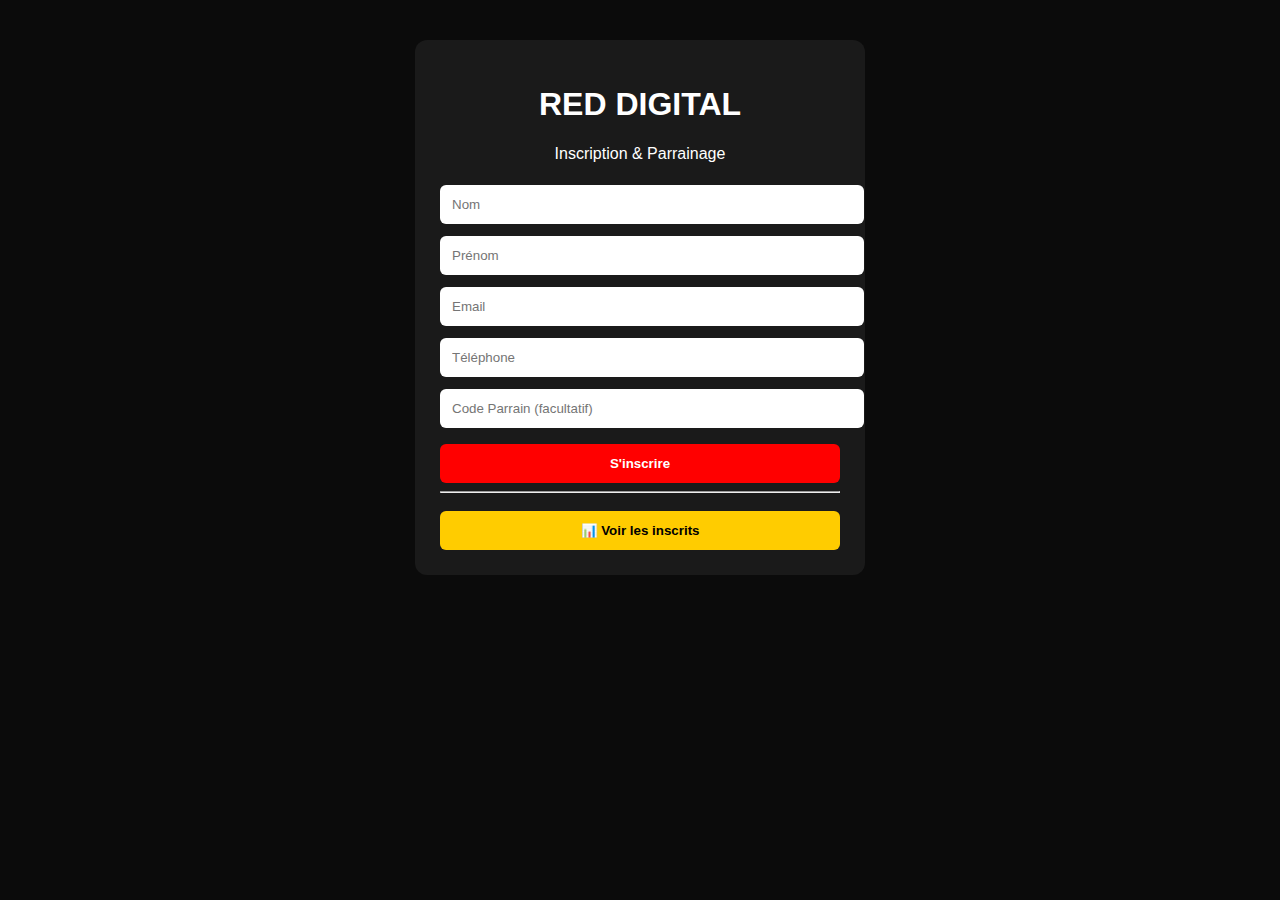
<file: index.html>
<!DOCTYPE html>
<html lang="fr">
<head>
  <meta charset="UTF-8">
  <title>RED DIGITAL</title>
  <link rel="stylesheet" href="style.css">
</head>
<body>

<div class="container">
  <h1>RED DIGITAL</h1>
  <p>Inscription & Parrainage</p>

  <input type="text" id="nom" placeholder="Nom">
  <input type="text" id="prenom" placeholder="Prénom">
  <input type="email" id="email" placeholder="Email">
  <input type="tel" id="tel" placeholder="Téléphone">
  <input type="text" id="parrain" placeholder="Code Parrain (facultatif)">

  <button onclick="submitForm()">S'inscrire</button>

  <div id="result" class="success">
    ✅ Inscription réussie  
    <br><br>
    <a href="https://checkout.moneroo.io/" target="_blank">Payer la formation</a>
  </div>

  <hr>

  <button class="secondary" onclick="openParrainage()">📊 Voir les inscrits</button>
</div>

<div id="popup">
  <div class="popup-box">
    <span onclick="closeParrainage()">✖</span>
    <h3>Liste des inscrits</h3>
    <div id="list"></div>
  </div>
</div>

<script type="module" src="script.js"></script>
</body>
</html>
</file>
<file: style.css>
body {
  background: #0b0b0b;
  color: #fff;
  font-family: Arial, sans-serif;
}

.container {
  max-width: 400px;
  margin: 40px auto;
  background: #1a1a1a;
  padding: 25px;
  border-radius: 12px;
  text-align: center;
}

input {
  width: 100%;
  padding: 12px;
  margin: 6px 0;
  border-radius: 6px;
  border: none;
}

button {
  width: 100%;
  padding: 12px;
  margin-top: 10px;
  background: red;
  color: #fff;
  font-weight: bold;
  border: none;
  border-radius: 6px;
  cursor: pointer;
}

button.secondary {
  background: #ffcc00;
  color: #000;
}

.success {
  display: none;
  background: #0f5132;
  padding: 15px;
  margin-top: 15px;
  border-radius: 8px;
}

#popup {
  display: none;
  position: fixed;
  inset: 0;
  background: rgba(0,0,0,0.8);
}

.popup-box {
  background: #1a1a1a;
  padding: 20px;
  max-width: 350px;
  margin: 50px auto;
  border-radius: 10px;
}
</file>
